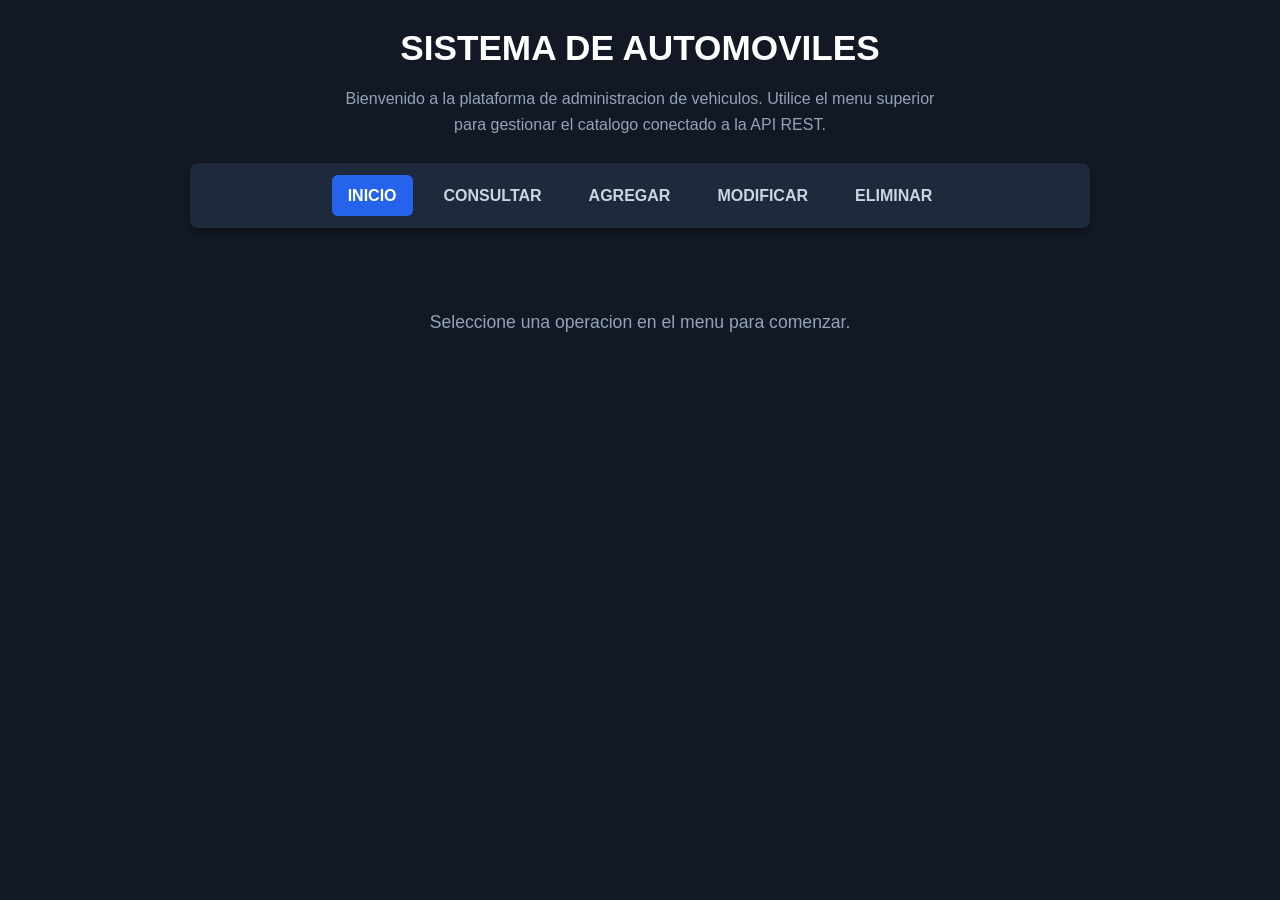
<file: Cliente/index.html>
<!DOCTYPE html>
<html lang="en">
<head>
    <meta charset="UTF-8">
    <meta name="viewport" content="width=device-width, initial-scale=1.0">
    <title>Gestion autos</title>
    <link rel="stylesheet" href="../Cliente/estilos.css" type="text/css">
    <link rel="icon" type="image/png" href="../Cliente/auto.png">
    
</head>
<body>
    <h1>SISTEMA DE AUTOMOVILES</h1>
    <p class="descripcion">Bienvenido a la plataforma de administracion de vehiculos. Utilice el menu superior para gestionar el catalogo conectado a la API REST.</p>
    <nav>
        <a href="index.html" class="activo">INICIO</a>
        <a href="consulta.html">CONSULTAR</a>
        <a href="alta.html">AGREGAR</a>
        <a href="modificar.html">MODIFICAR</a>
        <a href="eliminar.html">ELIMINAR</a>
    </nav>
    <div style="text-align: center; margin-top: 50px;">
        <p style="color: #94a3b8; font-size: 1.1rem;">Seleccione una operacion en el menu para comenzar.</p>
</body>
</html>
</file>
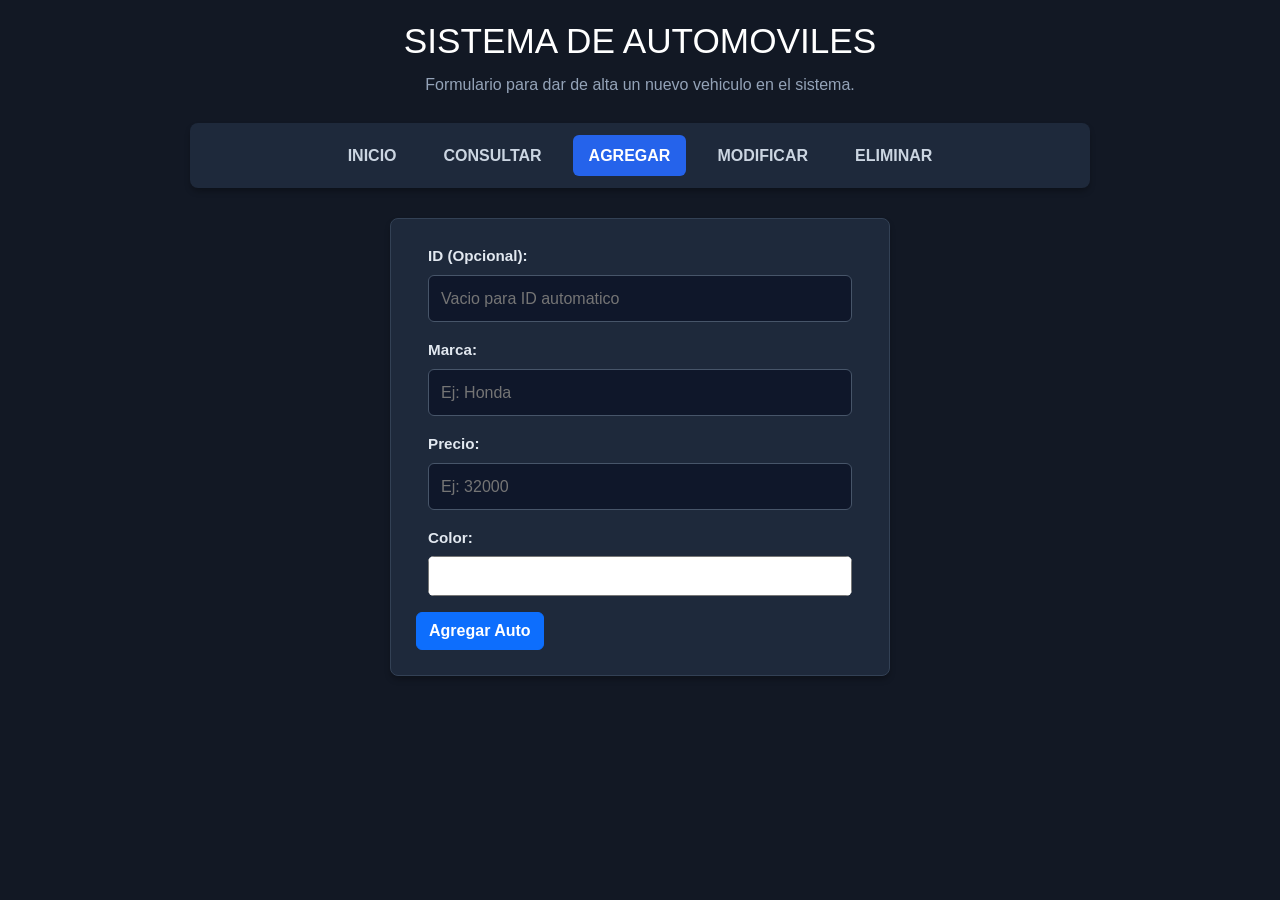
<file: Cliente/alta.html>
<!DOCTYPE html>
<html lang="en">
<head>
    <meta charset="UTF-8">
    <meta name="viewport" content="width=device-width, initial-scale=1.0">
    <title>Gestion autos - Agregar</title>
    <script src="../Cliente/alta.js"></script>
    <link rel="icon" type="image/png" href="../Cliente/auto.png">
    <link rel="stylesheet" href="../Cliente/bootstrap/css/bootstrap.min.css">
    <link rel="stylesheet" href="../Cliente/estilos.css" type="text/css">
</head>
<body>
        <h1>SISTEMA DE AUTOMOVILES</h1>
    <p class="descripcion">Formulario para dar de alta un nuevo vehiculo en el sistema.</p>    
    <nav>
        <a href="index.html">INICIO</a>
        <a href="consulta.html">CONSULTAR</a>
        <a href="alta.html" class="activo">AGREGAR</a>
        <a href="modificar.html">MODIFICAR</a>
        <a href="eliminar.html">ELIMINAR</a>
    </nav>
    <div id="mensajeAPI" class="mensaje"></div>
    <form id="formularioAlta">
        <div class="container">
            <label for="idAuto">ID (Opcional):</label>
            <input type="number" id="idAuto" min="1" placeholder="Vacio para ID automatico">
        </div>
        <div class="container">
            <label for="autoMarca">Marca:</label>
            <input type="text" id="autoMarca" required placeholder="Ej: Honda">
        </div>
        <div class="container">
            <label for="autoPrecio">Precio:</label>
            <input type="number" id="autoPrecio" min="1" required placeholder="Ej: 32000">
        </div>
        <div class="container">
            <label for="autoColor">Color:</label>
            <!-- clase nativa de bootstrap -->
            <input type="color" id="autoColor" value="#ffffff" style="border: none; background: none; width: 100%; height: 40px;">
        </div>
        <!-- clases de boton de bootstrap -->
        <button type="submit" id="btnguardar" class="btn btn-primary fw-bold">Agregar Auto</button>
    </form>
    <script src="../Cliente/bootstrap/js/bootstrap.bundle.min.js"></script>
</body>
</html>
</file>
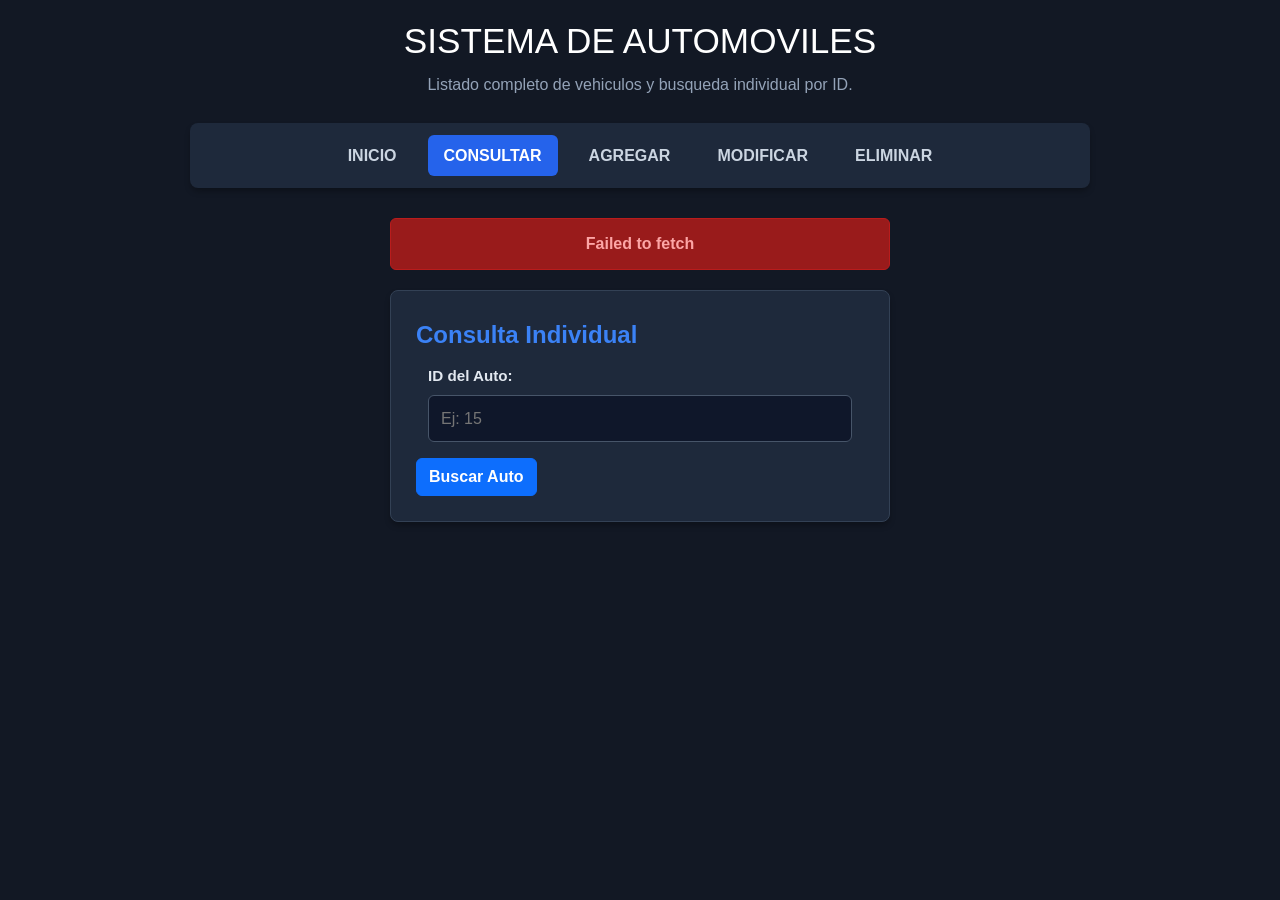
<file: Cliente/consulta.html>
<!DOCTYPE html>
<html lang="en">
<head>
    <meta charset="UTF-8">
    <meta name="viewport" content="width=device-width, initial-scale=1.0">
    <title>Gestion autos - Consultar</title>
    <script src="../Cliente/consulta.js"></script>
    <link rel="icon" type="image/png" href="../Cliente/auto.png">
    <link rel="stylesheet" href="../Cliente/bootstrap/css/bootstrap.min.css">
    <link rel="stylesheet" href="../Cliente/estilos.css" type="text/css">
</head>
<body>
    <h1>SISTEMA DE AUTOMOVILES</h1>
    <p class="descripcion">Listado completo de vehiculos y busqueda individual por ID.</p>
    <nav>
        <a href="index.html">INICIO</a>
        <a href="consulta.html" class="activo">CONSULTAR</a>
        <a href="alta.html">AGREGAR</a>
        <a href="modificar.html">MODIFICAR</a>
        <a href="eliminar.html">ELIMINAR</a>
    </nav>
    <!-- Contenedor para mensajes de exito o error -->
    <div id="mensajeAPI" class="mensaje"></div>
    <!-- Formulario para consulta individual -->
    <form id="formularioBusqueda">
        <legend style="font-weight: bold; margin-bottom: 10px; color: #3b82f6;">Consulta Individual</legend>
        <div class="container">
            <label for="buscarId">ID del Auto:</label>
            <input type="number" id="buscarId" min="1" required placeholder="Ej: 15">
        </div>
        <button type="submit" class="btn btn-primary fw-bold">Buscar Auto</button>
    </form>
    <!-- Espacio donde se inyecta la tabla de forma dinamica (bootstrap)-->
    <div id="contenedortabla" class="table-responsive"></div>
    <link rel="stylesheet" href="../Cliente/bootstrap/js/bootstrap.bundle.min.js">
</body>
</html>
</file>
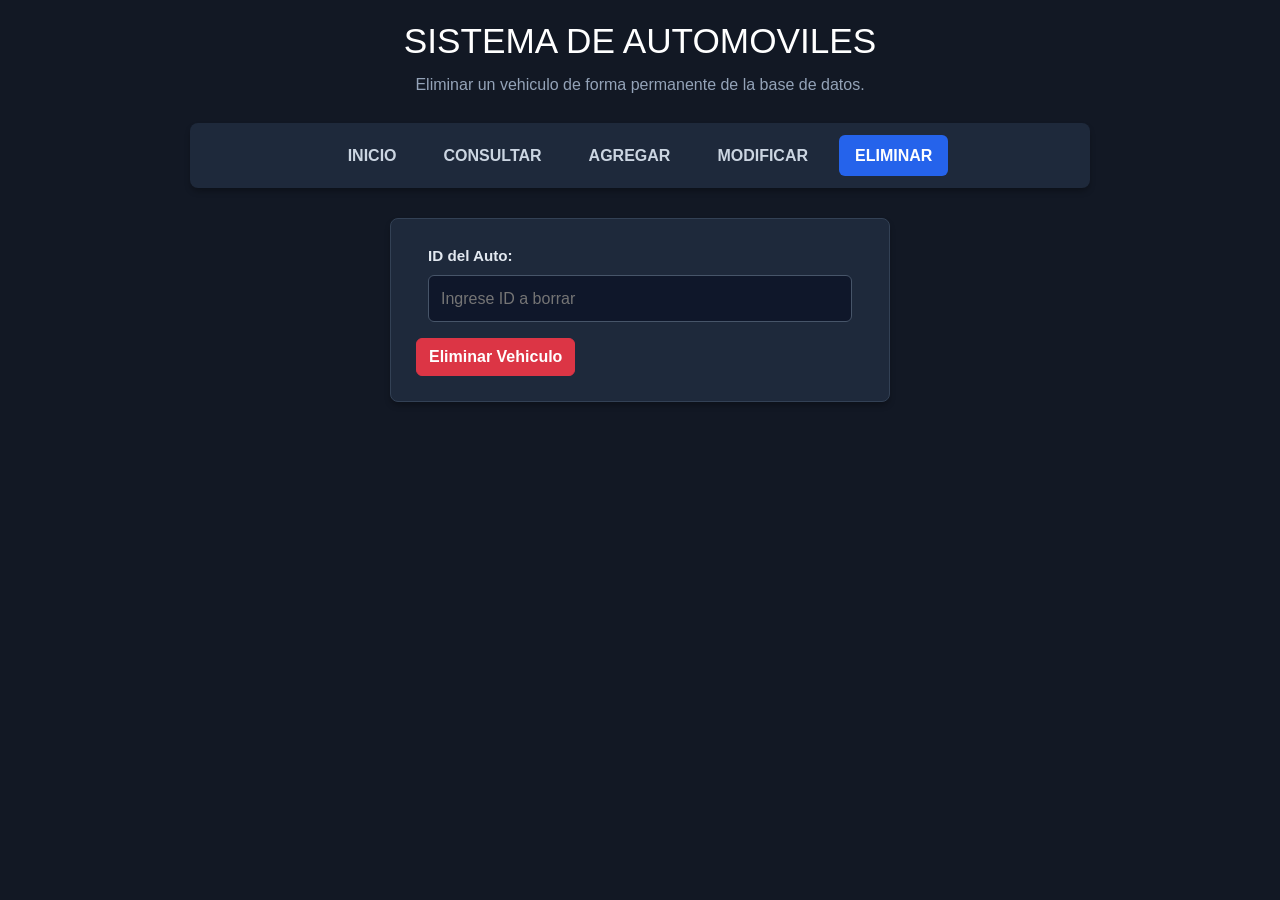
<file: Cliente/eliminar.html>
<!DOCTYPE html>
<html lang="en">
<head>
    <meta charset="UTF-8">
    <meta name="viewport" content="width=device-width, initial-scale=1.0">
    <title>Gestion autos - Eliminar</title>
    <script src="../Cliente/eliminar.js"></script>
    <link rel="icon" type="image/png" href="../Cliente/auto.png">
    <link rel="stylesheet" href="../Cliente/bootstrap/css/bootstrap.min.css">
    <link rel="stylesheet" href="../Cliente/estilos.css" type="text/css">
</head>
<body>
        <h1>SISTEMA DE AUTOMOVILES</h1>
    <p class="descripcion">Eliminar un vehiculo de forma permanente de la base de datos.</p>
    <nav>
        <a href="index.html">INICIO</a>
        <a href="consulta.html">CONSULTAR</a>
        <a href="alta.html">AGREGAR</a>
        <a href="modificar.html">MODIFICAR</a>
        <a href="eliminar.html" class="activo">ELIMINAR</a>
    </nav>
    <div id="mensajeAPI" class="mensaje"></div>
    <form id="formularioEliminar">
        <div class="container">
            <label for="idEliminar">ID del Auto:</label>
            <input type="number" id="idEliminar" min="1" required placeholder="Ingrese ID a borrar">
        </div>
        <!-- Boton de alerta con bootstrap -->
        <button type="submit" class="btn btn-danger fw-bold">Eliminar Vehiculo</button>
    </form>
    <script src="../Cliente/bootstrap/js/bootstrap.bundle.min.js"></script>
</body>
</html>
</file>
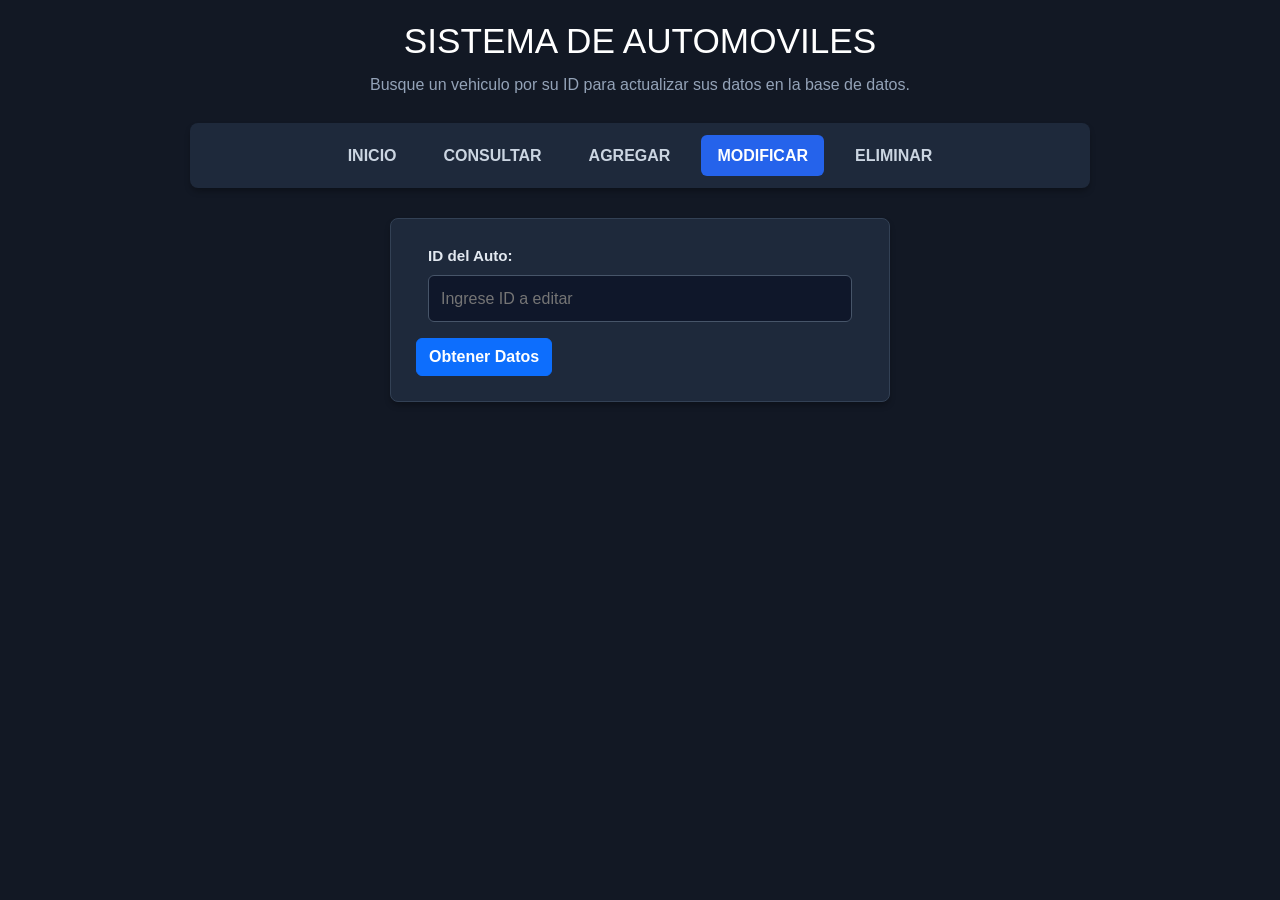
<file: Cliente/modificar.html>
<!DOCTYPE html>
<html lang="en">
<head>
    <meta charset="UTF-8">
    <meta name="viewport" content="width=device-width, initial-scale=1.0">
    <title>Gestion autos - Modificar</title>
    <script src="../Cliente/modificar.js"></script>
    <link rel="icon" type="image/png" href="../Cliente/auto.png">
    <link rel="stylesheet" href="../Cliente/bootstrap/css/bootstrap.min.css">
    <link rel="stylesheet" href="../Cliente/estilos.css" type="text/css">
</head>
<body>
        <h1>SISTEMA DE AUTOMOVILES</h1>
    <p class="descripcion">Busque un vehiculo por su ID para actualizar sus datos en la base de datos.</p>
    <nav>
        <a href="index.html">INICIO</a>
        <a href="consulta.html">CONSULTAR</a>
        <a href="alta.html">AGREGAR</a>
        <a href="modificar.html" class="activo">MODIFICAR</a>
        <a href="eliminar.html">ELIMINAR</a>
    </nav>
    <div id="mensajeAPI" class="mensaje"></div>
    <!-- Buscar el auto para modificar -->
    <form id="formularioBuscarModificar">
        <div class="container">
            <label for="idModificar">ID del Auto:</label>
            <input type="number" id="idModificar" min="1" required placeholder="Ingrese ID a editar">
        </div>
        <!-- Boton azul usando bootstrap -->
        <button type="submit" class="btn btn-primary fw-bold">Obtener Datos</button>
    </form>
    <!-- Formulario de edicion (Se habilita al encontrar el auto) -->
    <form id="formularioEdicion" style="display: none;">
        <div class="container">
            <label for="editId">ID (No modificable):</label>
            <input type="number" id="editId" disabled>
        </div>
        <div class="container">
            <label for="editMarca">Marca:</label>
            <input type="text" id="editMarca" required>
        </div>
        <div class="container">
            <label for="editPrecio">Precio:</label>
            <input type="number" id="editPrecio" min="1" required>
        </div>
        <div class="container">
            <label for="editColor">Color:</label>
            <input type="color" id="editColor">
        </div>
        <!-- Boton verde usando bootstrap -->
        <button type="submit" id="btnguardar" class="btn btn-succes fw-bold">Confirmar Modificacion</button>
    </form>
    <script src="../Cliente/bootstrap/js/bootstrap.bundle.min.js"></script>
</body>
</html>
</file>
<file: Cliente/estilos.css>
/* General */
* { /* (*) Selector universal */
    box-sizing: border-box;
    margin: 0;
    padding: 0;
}
body {
    background-color: #121824; /* Gris oscuro azulado de fondo */
    color: #f8fafc;           /* Texto claro para excelente contraste */
    font-family: 'Segoe UI', Tahoma, Geneva, Verdana, sans-serif;
    line-height: 1.6;
    padding: 20px;
    display: flex;
    flex-direction: column;
    align-items: center;
}
h1 {
    margin-bottom: 10px;
    color: #ffffff;
    font-size: 2.2rem;
    text-align: center;
}
.descripcion {
    color: #94a3b8; /* Gris intermedio para textos secundarios */
    margin-bottom: 25px;
    text-align: center;
    max-width: 600px;
}
/* Menu unificado */
nav {
    width: 100%;
    max-width: 900px;
    background-color: #1e293b; /* Gris contenedor */
    padding: 12px;
    border-radius: 8px;
    margin-bottom: 30px;
    box-shadow: 0 4px 6px -1px rgba(0, 0, 0, 0.3);
    display: flex;
    justify-content: center;
    gap: 15px;
}
nav a {
    color: #cbd5e1;
    text-decoration: none;
    font-weight: bold;
    padding: 8px 16px;
    border-radius: 6px;
    transition: all 0.3s ease;
}
nav a:hover {
    background-color: #334155;
    color: #ffffff;
}
/* Clase para resaltar en que pagina esta parado el usuario */
nav a.activo {
    background-color: #2563eb; /* Enfoque tirando a profecional */
    color: #ffffff;
}
/* Estructura de formulario y contenedores */
form {
    width: 100%;
    max-width: 500px;
    background-color: #1e293b; /* Vuelve tu gris contenedor original */
    padding: 25px;
    border-radius: 8px;
    border: 1px solid #334155;
    box-shadow: 0 4px 6px -1px rgba(0, 0, 0, 0.3);
    margin-bottom: 30px;
}
.container {
    margin-bottom: 16px;
    display: flex;
    flex-direction: column;
    gap: 6px;
}
label {
    font-weight: 600;
    color: #e2e8f0;
    font-size: 0.95rem;
}
input[type="text"], input[type="number"] {
    width: 100%;
    padding: 10px 12px;
    background-color: #0f172a; 
    border: 1px solid #475569;
    border-radius: 6px;
    color: #ffffff;
    font-size: 1rem;
    transition: border-color 0.3s ease;
}
input[type="text"]:focus,
input[type="number"]:focus {
    outline: none;
    border-color: #3b82f6; /* Foco azul */
}
input[type="color"] {
    width: 100%;
    height: 40px;
    border: 1px solid #475569;
    border-radius: 6px;
    background: none;
    cursor: pointer;
}
/* Mensaje de feedback (exito o error) */
.mensaje {
    width: 100%;
    max-width: 500px;
    padding: 12px 16px;
    border-radius: 6px;
    margin-bottom: 20px;
    font-weight: 600;
    text-align: center;
    display: none; /* Se muestra en JS */
}
.mensaje-exito {
    background-color: #065f46;
    color: #34d399;
    border: 1px solid #047857;
}
.mensaje-error {
    background-color: #991b1b;
    color: #fca5a5;
    border: 1px solid #b91c1c;
}
</file>
